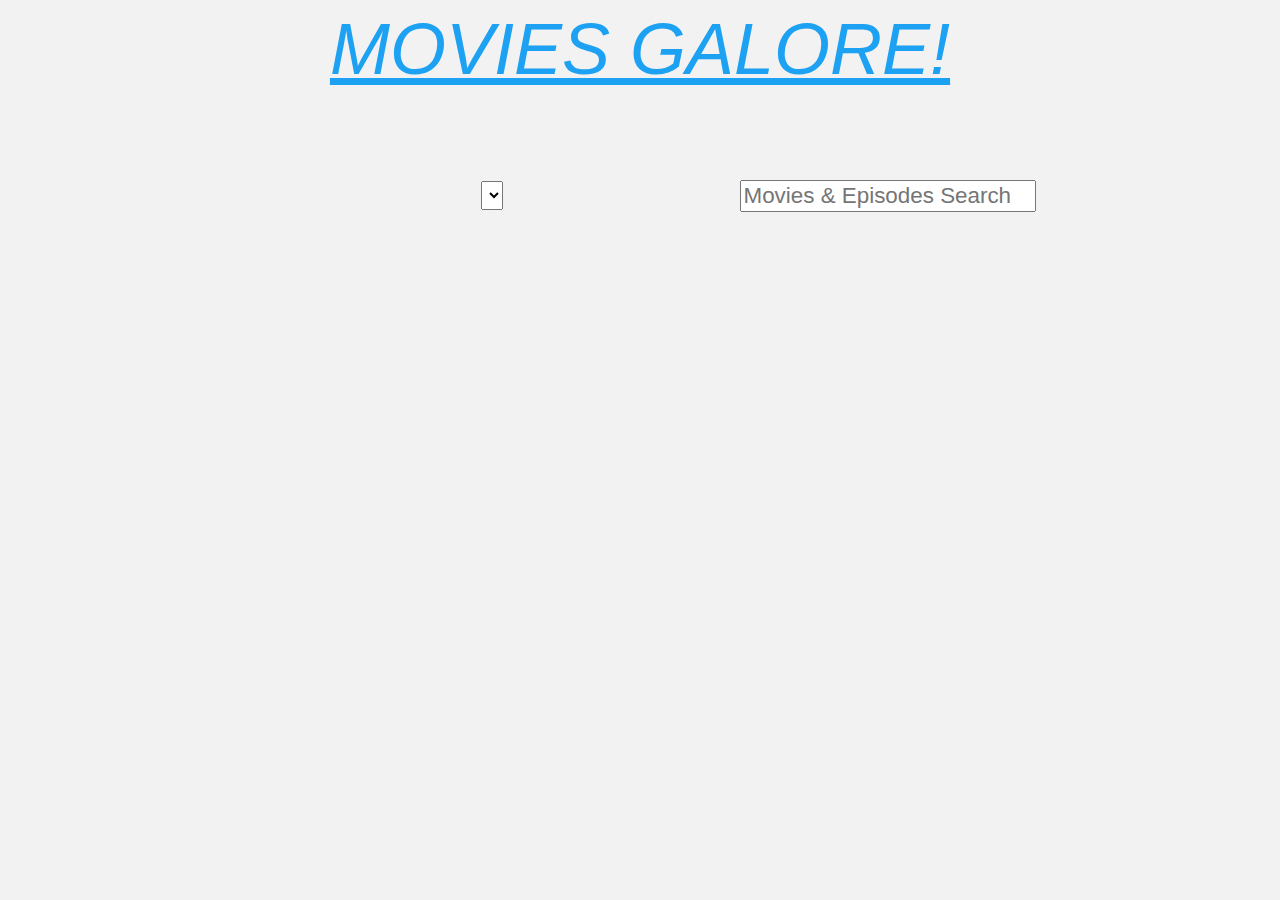
<file: showflicker.html>
<!DOCTYPE html>
<html lang="en">
  <!-- This file is used in conjunction with showflicker.js to test that the API is working as expected -->
  <head>
    <meta charset="UTF-8" />
    <meta name="viewport" content="width=device-width, initial-scale=1.0" />
    <title>TV Show Project | Delroy Gayle (DelroyGayle)</title>
    <link href="showflicker.css" rel="stylesheet" />
    <link rel="icon" href="/favicon.ico" type="image/x-icon" />
  </head>

  <body>
    <div id="root"></div>

    <div class="mainHeading">MOVIES GALORE!</div>
    <!-- Added a field to display the name of the show -->
    <h2 class="showname"></h2>
    <!-- Display Info such as the number of episodes 73/73 -->
    <div class="display-info">
      <div>
        <p class="display-message"></p>
      </div>
      <!-- Dropdown menu -->
      <select name="select-menu" id="select-menu"></select>
      <!-- Search -->
      <div class="thesearchbar">
        <input
          type="text"
          id="movie-query"
          name="q"
          placeholder="Movies & Episodes Search"
        />
      </div>
    </div>
    <!-- Episodes Display Grid -->
    <main class="mainpad">
      <div class="gridDisplay scroll"></div>
    </main>

    <!-- TVMaze.com info -->
    <footer class="footer">
      <div class="tvmaze-info"></div>
    </footer>
    <!-- Loads a provided function called getOneShow which returns data regarding "Game Of Thrones" -->
    <script src="shows.js"></script>

    <!-- Test Program to FLICK through every available show -->
    <script src="showflicker.js"></script>
  </body>
</html>
</file>
<file: showflicker.css>
:root {
  --cool-gray-9C: #657786;
  --twitter-blue: #1da1f2;
  --white: #ffffff;
  --red: #ff0000;
  --yellow: #ffff00;
}

#root {
  color: var(--red);
}

.mainHeading {
  font-size: 4.5em; /* 72px; */
  text-align: center;
  color: var(--twitter-blue);
  font-style: italic;
  text-decoration: underline;
}

/* Added a field to display the name of the show */
.showname {
  font-size: 2em;
  text-align: center;
  font-weight: 400;
}

body {
  background: #f2f2f2;
  font-family: "Open Sans", sans-serif;
}

.display-info {
  font-size: 1.4em;
  margin: 4em 0em;
  display: flex;
  justify-content: space-evenly;
  align-items: center;
}

#select-menu {
  font-size: 1em;
}

#movie-query {
  font-size: 1em;
}

.mainpad {
  padding-left: 3em;
  padding-right: 3em;
}

.gridDisplay {
  display: grid;
  grid-template-columns: 1fr 1fr 1fr;
  gap: 3em;
}

.scroll {
  width: 100%;
  overflow-y: auto;
}

.episode-title {
  font-size: 1.75em; /* 28px; */
}

.episode-text {
  font-size: 1.25em; /* 20px; */
}

.blueText {
  color: var(--twitter-blue);
}

.blue-border {
  border: solid var(--twitter-blue) 0.313em; /* 5px */
}

.footer {
  margin-top: 3em;
  margin-left: 3em;
  background-color: var(--twitter-blue);
  color: var(--white);
}

.tvmaze-info a:link {
  color: var(--yellow);
}

.tvmaze-info a:visited {
  color: var(--yellow);
}

.image {
  padding-bottom: 1em;
}
</file>
